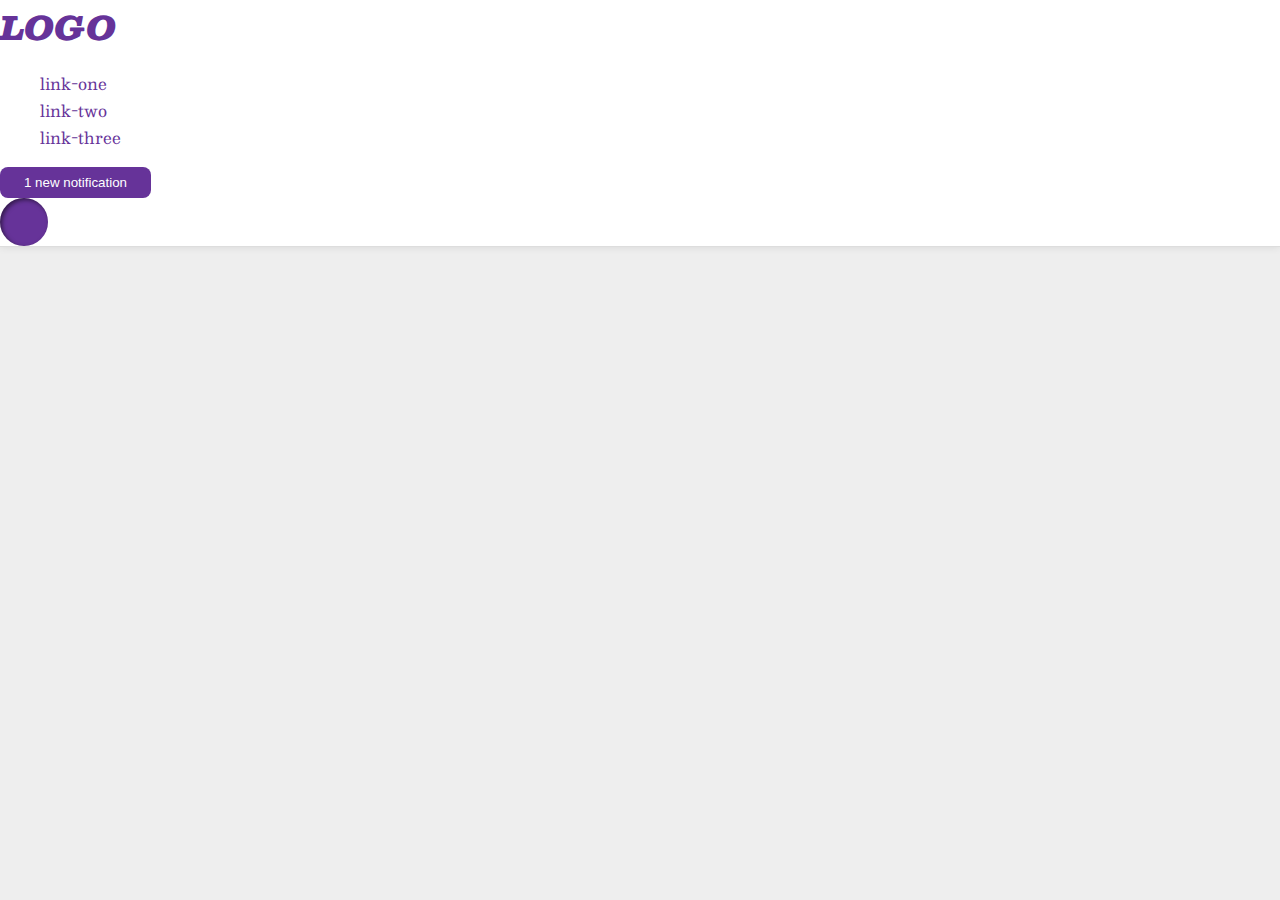
<file: flex/03-flex-header-2/index.html>
<!DOCTYPE html>
<html lang="en">
  <head>
    <meta charset="UTF-8">
    <meta http-equiv="X-UA-Compatible" content="IE=edge">
    <meta name="viewport" content="width=device-width, initial-scale=1.0">
    <title>Flex Header 2</title>
    <link rel="stylesheet" href="style.css">
  </head>
  <body>
    <div class="header">
      <div class="logo">
        LOGO
      </div>
      <ul class="links">
        <li><a href="google.com">link-one</a></li>
        <li><a href="google.com">link-two</a></li>
        <li><a href="google.com">link-three</a></li>
      </ul>
      <button class="notifications">
        1 new notification
      </button>
      <div class="profile-image"></div>
    </div>
  </body>
</html>
</file>
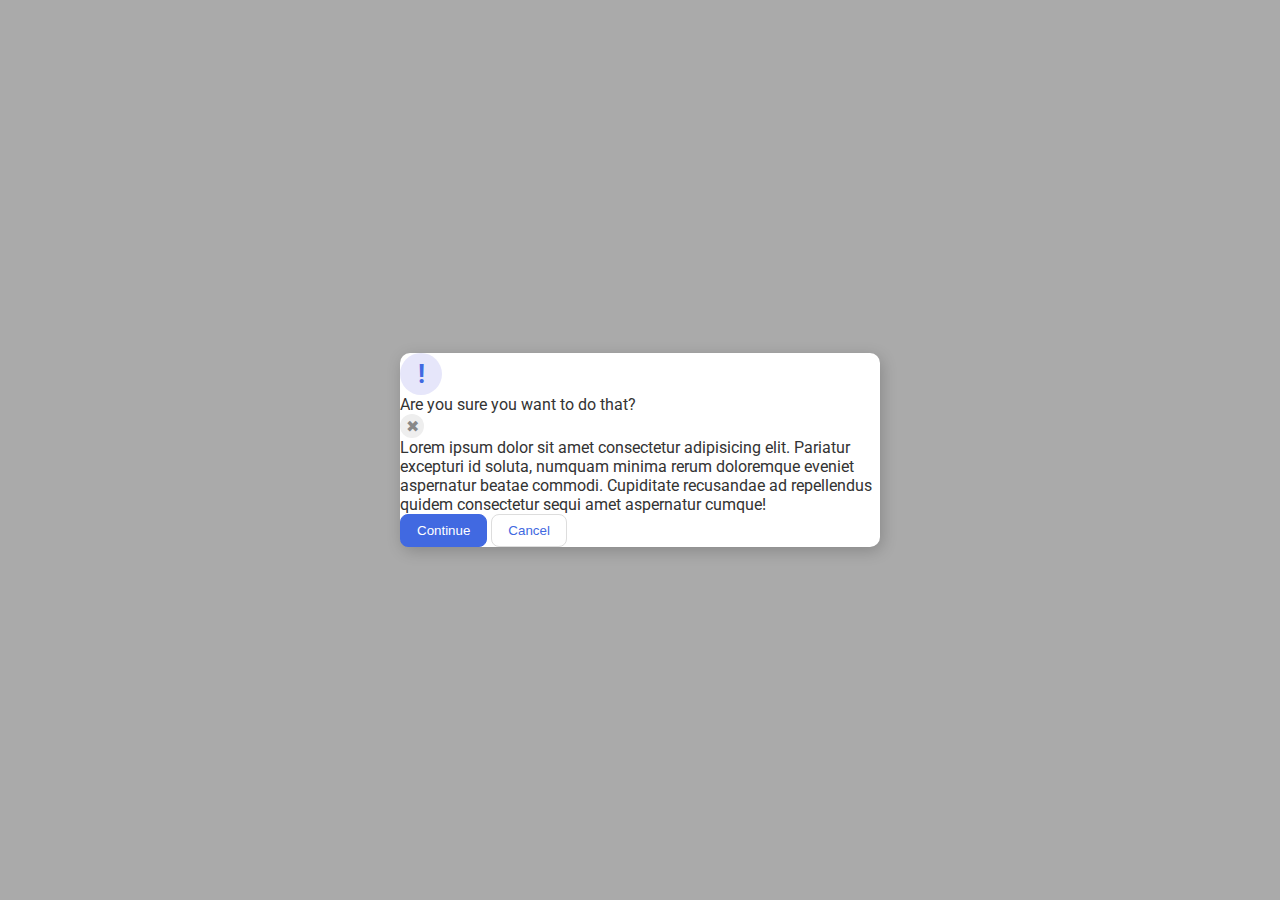
<file: flex/05-flex-modal/index.html>
<!DOCTYPE html>
<html lang="en">
  <head>
    <meta charset="UTF-8">
    <meta http-equiv="X-UA-Compatible" content="IE=edge">
    <meta name="viewport" content="width=device-width, initial-scale=1.0">
    <link rel="stylesheet" href="style.css">
    <title>Modal</title>
  </head>
  <body>
    <div class="modal">
      <div class="icon">!</div>
      <div class="header">Are you sure you want to do that?</div>
      <div class="close-button">✖</div>
      <div class="text">Lorem ipsum dolor sit amet consectetur adipisicing elit. Pariatur excepturi id soluta, numquam minima rerum doloremque eveniet aspernatur beatae commodi. Cupiditate recusandae ad repellendus quidem consectetur sequi amet aspernatur cumque!</div>
      <button class="continue">Continue</button>
      <button class="cancel">Cancel</button>
    </div>
  </body>
</html>
</file>
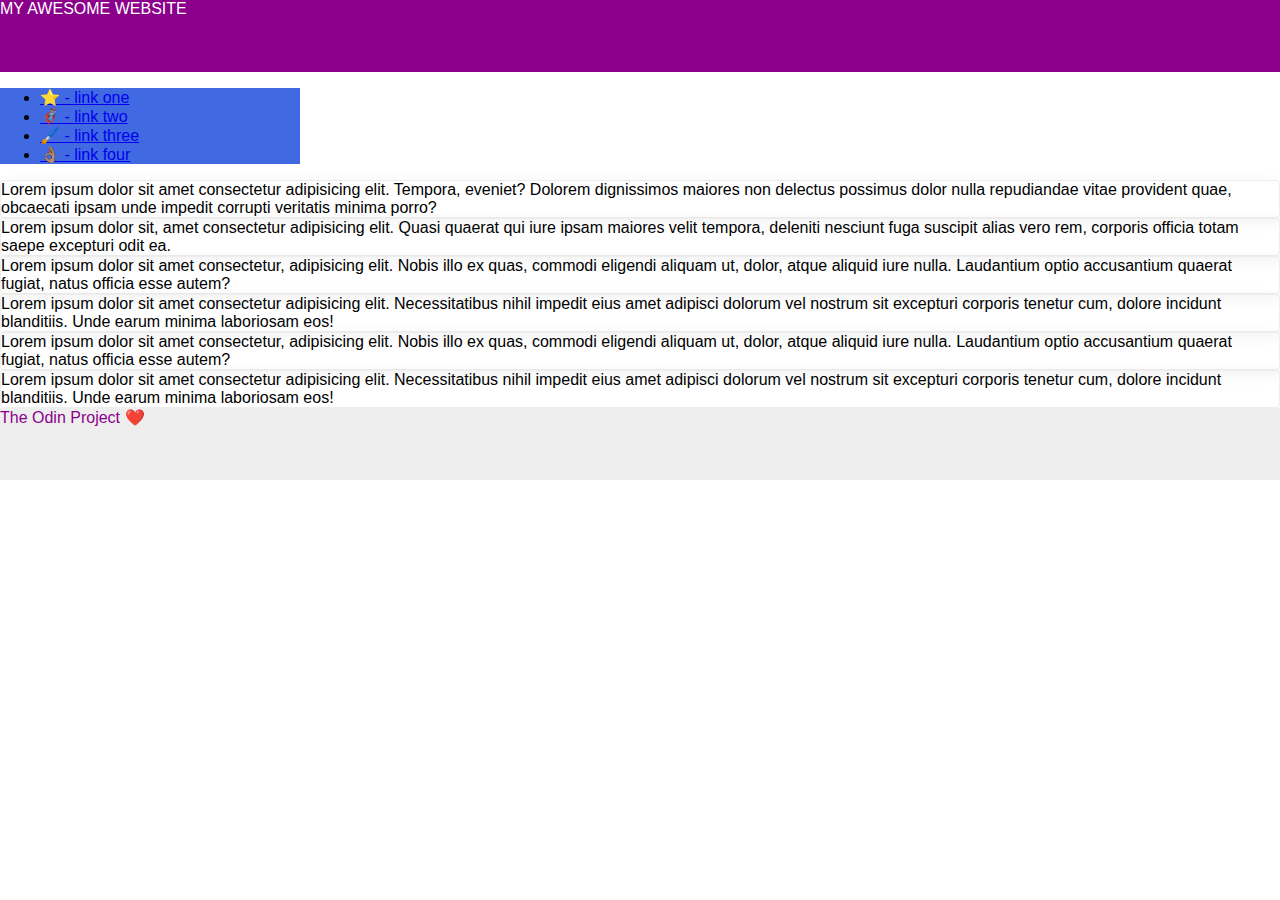
<file: flex/07-flex-layout-2/index.html>
<!DOCTYPE html>
<html lang="en">
  <head>
    <meta charset="UTF-8">
    <meta http-equiv="X-UA-Compatible" content="IE=edge">
    <meta name="viewport" content="width=device-width, initial-scale=1.0">
    <title>The Holy Grail</title>
    <link rel="stylesheet" href="style.css">
  </head>
  <body>
    <div class="header">
      MY AWESOME WEBSITE
    </div>
    
    <div class="sidebar">
      <ul>
        <li><a href="#">⭐ - link one</a></li>
        <li><a href="#">🦸🏽‍♂️ - link two</a></li>
        <li><a href="#">🖌️ - link three</a></li>
        <li><a href="#">👌🏽 - link four</a></li>
      </ul>
    </div>

    <div class="card">Lorem ipsum dolor sit amet consectetur adipisicing elit. Tempora, eveniet? Dolorem dignissimos maiores non delectus possimus dolor nulla repudiandae vitae provident quae, obcaecati ipsam unde impedit corrupti veritatis minima porro?</div>
    <div class="card">Lorem ipsum dolor sit, amet consectetur adipisicing elit. Quasi quaerat qui iure ipsam maiores velit tempora, deleniti nesciunt fuga suscipit alias vero rem, corporis officia totam saepe excepturi odit ea.</div>
    <div class="card">Lorem ipsum dolor sit amet consectetur, adipisicing elit. Nobis illo ex quas, commodi eligendi aliquam ut, dolor, atque aliquid iure nulla. Laudantium optio accusantium quaerat fugiat, natus officia esse autem?</div>
    <div class="card">Lorem ipsum dolor sit amet consectetur adipisicing elit. Necessitatibus nihil impedit eius amet adipisci dolorum vel nostrum sit excepturi corporis tenetur cum, dolore incidunt blanditiis. Unde earum minima laboriosam eos!</div>
    <div class="card">Lorem ipsum dolor sit amet consectetur, adipisicing elit. Nobis illo ex quas, commodi eligendi aliquam ut, dolor, atque aliquid iure nulla. Laudantium optio accusantium quaerat fugiat, natus officia esse autem?</div>
    <div class="card">Lorem ipsum dolor sit amet consectetur adipisicing elit. Necessitatibus nihil impedit eius amet adipisci dolorum vel nostrum sit excepturi corporis tenetur cum, dolore incidunt blanditiis. Unde earum minima laboriosam eos!</div>
    
    <div class="footer">
      The Odin Project ❤️
    </div>
  </body>
</html>
</file>
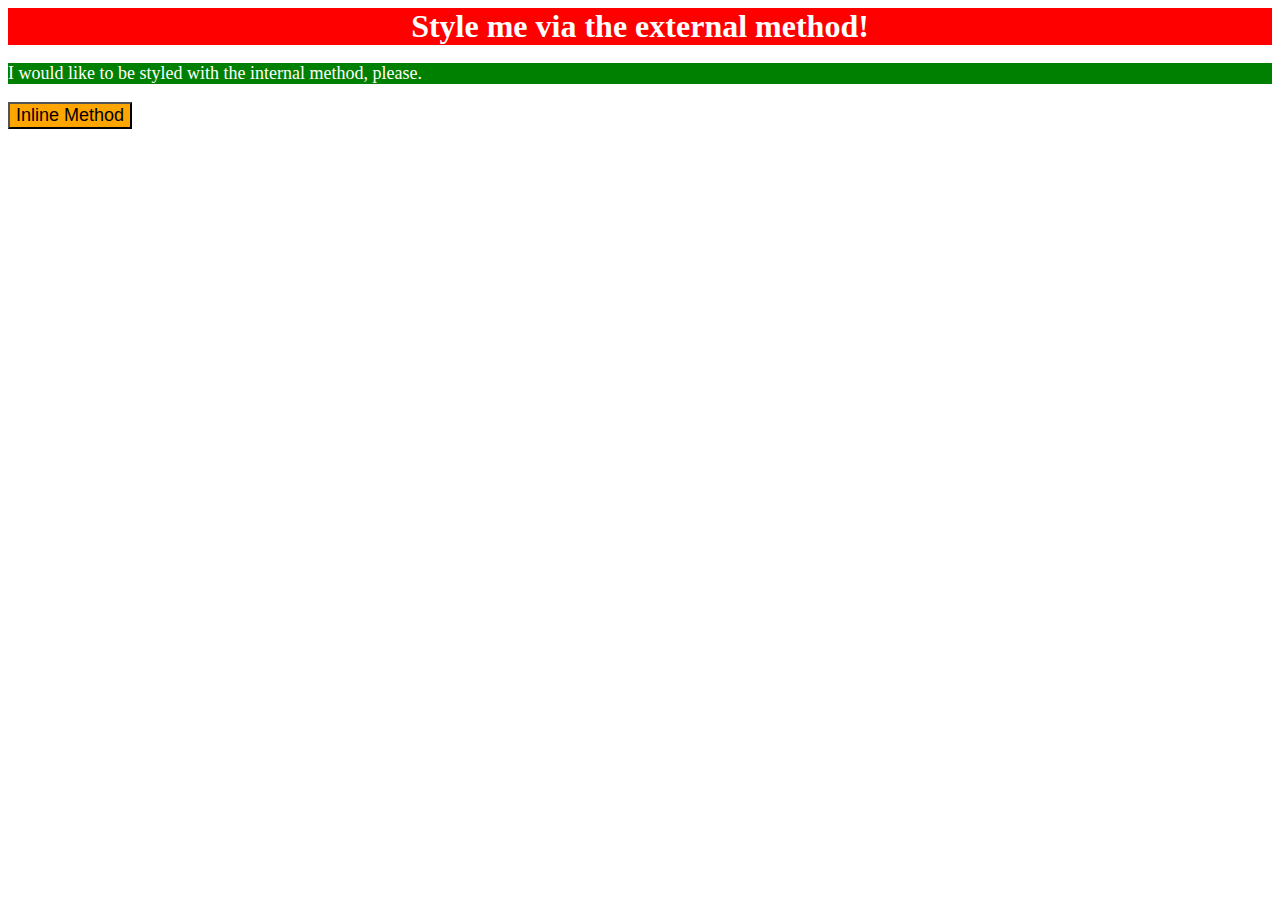
<file: foundations/01-css-methods/index.html>
<!DOCTYPE html>
<html lang="en">
  <head>
    <meta charset="UTF-8">
    <meta http-equiv="X-UA-Compatible" content="IE=edge">
    <meta name="viewport" content="width=device-width, initial-scale=1.0">
    <title>Methods for Adding CSS</title>
    <link rel="stylesheet" href="styles.css">
    <style>
      p{
        background-color: green;
        color: white;
        font-size: 18px;
      }
    </style>
  </head>
  <body>
    <div>Style me via the external method!</div>
    <p>I would like to be styled with the internal method, please.</p>
    <button style="background-color: orange;font-size: 18px">Inline Method</button>
  </body>
</html>
</file>
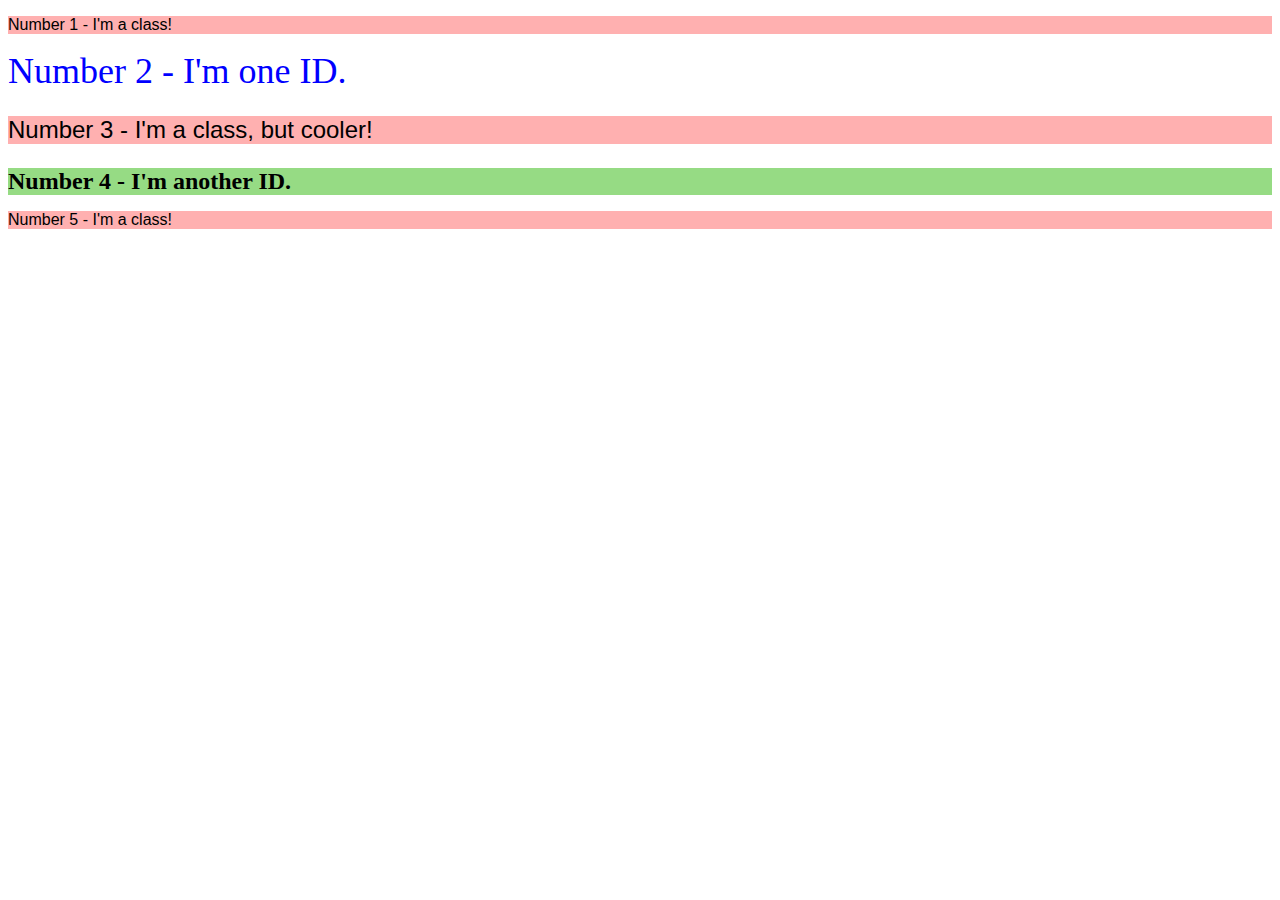
<file: foundations/02-class-id-selectors/index.html>
<!DOCTYPE html>
<html lang="en">
  <head>
    <meta charset="UTF-8">
    <meta http-equiv="X-UA-Compatible" content="IE=edge">
    <meta name="viewport" content="width=device-width, initial-scale=1.0">
    <title>Class and ID Selectors</title>
    <link rel="stylesheet" href="style.css">
  </head>
  <body>
    <p class="odd">Number 1 - I'm a class!</p>
    <div id="second">Number 2 - I'm one ID.</div>
    <p class="odd p3">Number 3 - I'm a class, but cooler!</p>
    <div id="fourth"class="p3">Number 4 - I'm another ID.</div>
    <p class="odd">Number 5 - I'm a class!</p>
  </body>
</html>
</file>
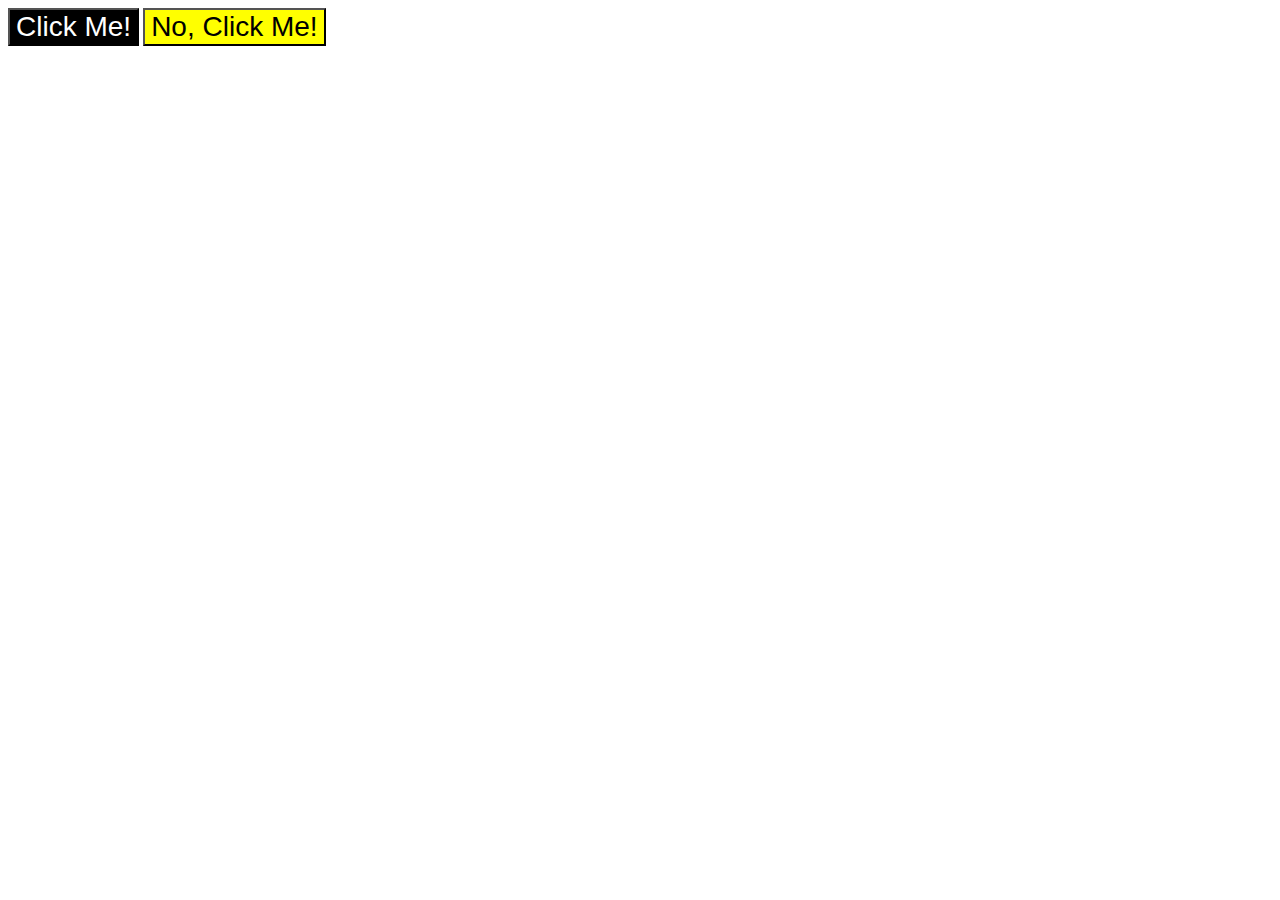
<file: foundations/03-grouping-selectors/index.html>
<!DOCTYPE html>
<html lang="en">
  <head>
    <meta charset="UTF-8">
    <meta http-equiv="X-UA-Compatible" content="IE=edge">
    <meta name="viewport" content="width=device-width, initial-scale=1.0">
    <title>Grouping Selectors</title>
    <link rel="stylesheet" href="style.css">
  </head>
  <body>
    <button class="button first">Click Me!</button>
    <button class="button second">No, Click Me!</button>
  </body>
</html>
</file>
<file: flex/03-flex-header-2/style.css>
/* this is some magical font-importing.  
you'll learn about it later. */
@import url('https://fonts.googleapis.com/css2?family=Besley:ital,wght@0,400;1,900&display=swap');

body {
  margin: 0;
  background: #eee;
  font-family: Besley, serif;
}

.header {
  background: white;
  border-bottom: 1px solid #ddd;
  box-shadow: 0 0 8px rgba(0,0,0,.1);
}

.profile-image {
  background: rebeccapurple;
  box-shadow: inset 2px 2px 4px rgba(0,0,0,.5);
  border-radius: 50%;
  width: 48px;
  height: 48px;
}

.logo {
  color: rebeccapurple;
  font-size: 32px;
  font-weight: 900;
  font-style: italic;
}

button {
  border: none;
  border-radius: 8px;
  background: rebeccapurple;
  color: white;
  padding: 8px 24px;
}

a {
  /* this removes the line under our links */
  text-decoration: none;
  color: rebeccapurple;
}

ul {
  list-style-type: none;
}
</file>
<file: flex/05-flex-modal/style.css>
@import url('https://fonts.googleapis.com/css2?family=Roboto:wght@400;700&display=swap');

html, body {
  height: 100%;
}

body {
  font-family: Roboto, sans-serif;
  margin: 0;
  background: #aaa;
  color: #333;
  /* I'll give you this one for free lol */
  display: flex;
  align-items: center;
  justify-content: center;
}

.modal {
  background: white;
  width: 480px;
  border-radius: 10px;
  box-shadow: 2px 4px 16px rgba(0,0,0,.2);
}

.icon {
  color: royalblue;
  font-size: 26px;
  font-weight: 700;
  background: lavender;
  width: 42px;
  height: 42px;
  border-radius: 50%;
  display: flex;
  align-items: center;
  justify-content: center;
}

.close-button {
  background: #eee;
  border-radius: 50%;
  color: #888;
  font-weight: 400;
  font-size: 16px;
  height: 24px;
  width: 24px;
  display: flex;
  align-items: center;
  justify-content: center;
}

button {
  padding: 8px 16px;
  border-radius: 8px;
}

button.continue {
  background: royalblue;
  border: 1px solid royalblue;
  color: white;
}

button.cancel {
  background: white;
  border: 1px solid #ddd;
  color: royalblue;
}
</file>
<file: flex/07-flex-layout-2/style.css>
body {
  font-family: -apple-system, BlinkMacSystemFont, 'Segoe UI', Roboto, Oxygen, Ubuntu, Cantarell, 'Open Sans', 'Helvetica Neue', sans-serif;
  margin: 0;
  min-height: 100vh;
}

.header {
  height: 72px;
  background: darkmagenta;
  color: white;
}

.footer {
  height: 72px;
  background: #eee;
  color: darkmagenta;
}

.sidebar {
  width: 300px;
  background: royalblue;
  box-sizing: border-box;
}

.card {
  border: 1px solid #eee;
  box-shadow: 2px 4px 16px rgba(0,0,0,.06);
  border-radius: 4px;
}
</file>
<file: foundations/01-css-methods/styles.css>
div{
    color: white;
    background-color: red;
    font-size: 32px;
    text-align: center;
    font-weight: bold;

}
</file>
<file: foundations/02-class-id-selectors/style.css>
.odd {
    background-color: #ffb0b0;
    font-family:Verdana,"DejaVu-sans",sans-serif;

}
.p3 {
    font-size:24px;
}
#second{
    color:blue;
    font-size:36px;
}
#fourth{
    background-color: #96db84;
    font-weight:bold;
}
</file>
<file: foundations/03-grouping-selectors/style.css>
.button{
    font-family: Helvetica, 'Times New Roman',sans-serif;
    font-size: 28px;
}
.button.first{
    color: white;
    background-color: black;

}
.button.second{
    background-color: yellow;
}
</file>
